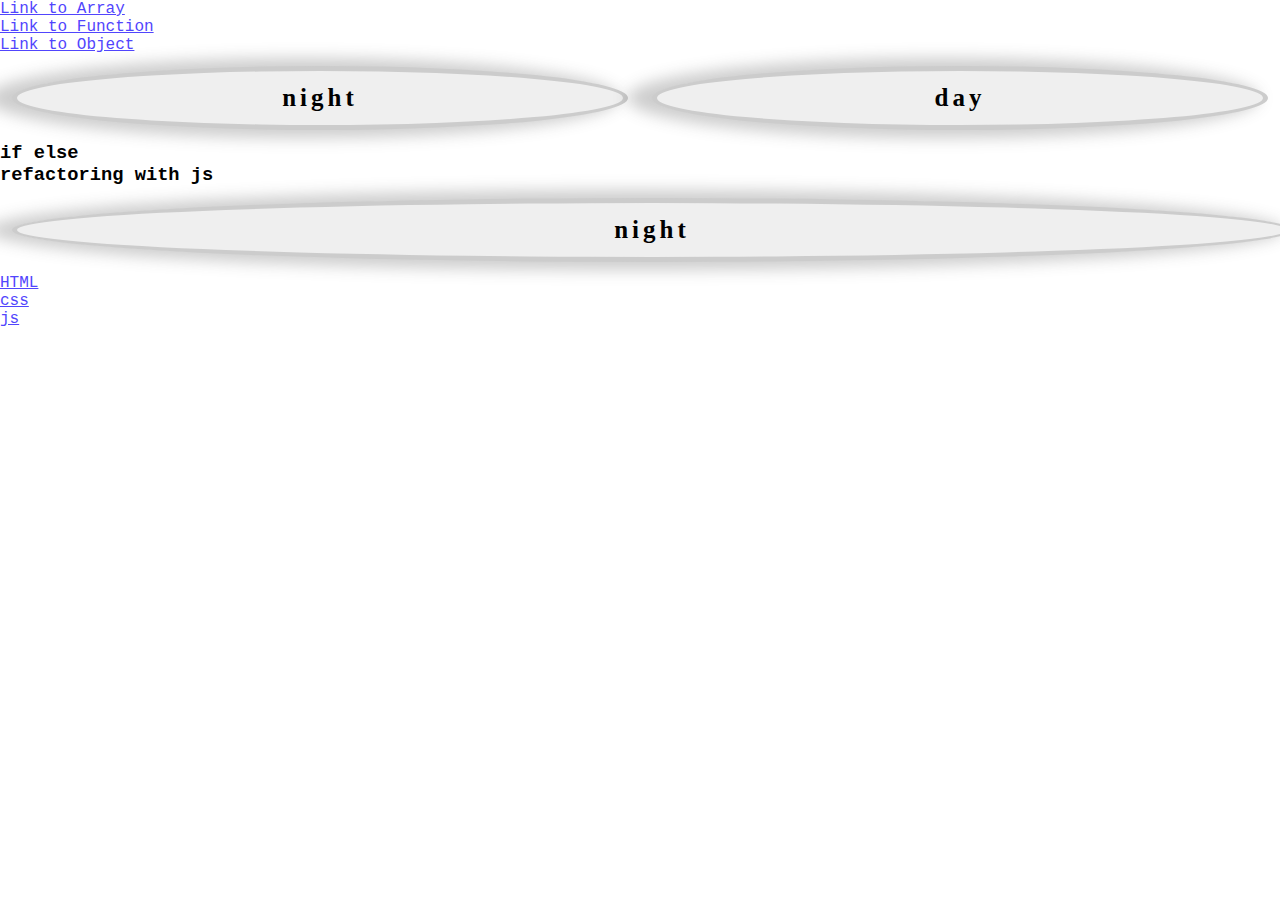
<file: index.html>
<!DOCTYPE html>
<html lang="en">
<head>
    <meta charset="UTF-8">
    <meta http-equiv="X-UA-Compatible" content="IE=edge">
    <meta name="viewport" content="width=device-width, initial-scale=1.0">
    <title>Document</title>
    <link rel="stylesheet" href="style.css">
    <script src="main.js" defer></script>
</head>
<body>
   <ul>
       <li><a href="array.html">Link to Array</a></li>
       <li><a href="func.html">Link to Function</a></li>
       <li><a href="object.html">Link to Object</a></li>
   </ul>
    <div>
        
        <!-- <input type="button" value="night" onclick="colorChanged();">
        <input type="button" value="day" onclick="colorChanged();"> -->
    </div>
    <div>
        <!-- js select by css selector: Document.querySelector() -->
        <input type="button" value="night" onclick="document.querySelector('body').style.backgroundColor ='black';
        document.querySelector('body').style.color ='white';">

        <input type="button" value="day" onclick="document.querySelector('body').style.backgroundColor='white';
            document.querySelector('body').style.color='black';">
       
    </div>
     <!-- toggleBtn -->
     <h3>if else</h3>
     <!-- <input  id="night_day" type="button" value="night" onclick="
     if (document.querySelector('#night_day').value === 'night'){
        document.querySelector('body').style.backgroundColor ='black';
        document.querySelector('body').style.color ='white';
        document.querySelector('#night_day').value = 'day';   
     }
     else {
        document.querySelector('body').style.backgroundColor='white';
        document.querySelector('body').style.color='black';
        document.querySelector('#night_day').value = 'night';  
     }
     "> -->
     <!-- refactoring -->
     <h3>refactoring with js</h3>
     <input  type="button" value="night" onclick="
     nightDayHandler(this);
    //   var target = document.querySelector('body')
    //  if (this.value === 'night'){
    //     target.style.backgroundColor ='black';
    //    target.style.color ='white';
    //     this.value = 'day';
        
    //     var alist =document.querySelectorAll('a');
    //     var i =0;
    //     while(i < alist.length){
    //         alist[i].style.color = 'red';
    //         i = i + 1;
    //     }
    //  }
    //  else {
    //     target.style.backgroundColor='white';
    //     target.style.color='black';
    //     this.value = 'night'; 
        
    //     var alist =document.querySelectorAll('a');
    //     var i =0;
    //     while(i < alist.length){
    //         alist[i].style.color = 'green';
    //         i = i + 1;
    //     }
    //  }
     ">
    
   <ol>
       <li><a href="#">HTML</a></li>
       <li><a href="#">css</a></li>
       <li><a href="#">js</a></li>
   </ol>
   <!-- <form action="#" >
       <fieldset>
           <label for="#"> alert:
            <input type="button" id="form" value="alert" onclick="alert('hi')">
           </label>
        
        <label for=""> onchange:
            <input type="text" onchange="alert('changed')">
            
        </label>
       <label for="">onkeydown:
        <input type="text" onkeydown="alert('key down!')">
       </label>
       </fieldset>

   </form>  -->

    <script>
        // document.write(1===1)  
        // document.write(1===2) 
    </script>
   
</body>
</html>
</file>
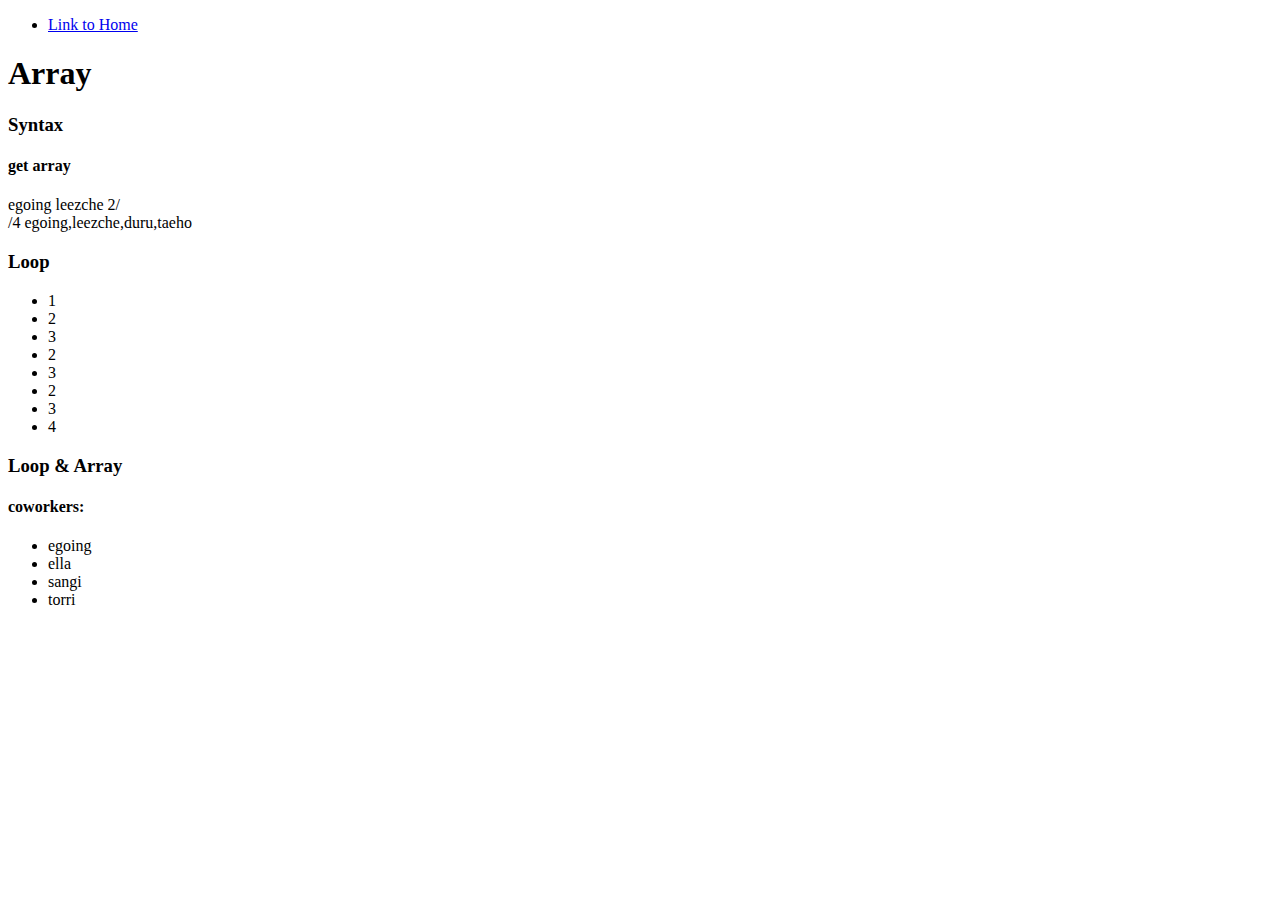
<file: array.html>
<!DOCTYPE html>
<html lang="en">
<head>
    <meta charset="UTF-8">
    <meta http-equiv="X-UA-Compatible" content="IE=edge">
    <meta name="viewport" content="width=device-width, initial-scale=1.0">
    <title>Document</title>
</head>
<body>
    <ul>
        <li><a href="index.html">Link to Home</a></li>
    </ul>
    <h1>Array</h1>
    <h3>Syntax</h3>

    <script>
      var coworkers = ["egoing", "leezche"];
    </script>
    <h4>get array</h4>
    <script>
        document.write(coworkers[0], '\n' );
        
        document.write(coworkers[1],'\n');
        document.write(coworkers.length,/<br>/);
        coworkers.push('duru');
         coworkers.push('taeho');
         document.write(coworkers.length, '\n');
         document.write(coworkers,'\n');
    </script>

    <!-- Loop -->
    <h3>Loop</h3>
    <ul>
        <script>
          document.write('<li>1</li>');
          var i=0;
          while(i<3){
            document.write('<li>2</li>');
            document.write('<li>3</li>');
            i++;
          }
          
          document.write('<li>4</li>');
          

        </script>
    </ul>

    <h3>Loop & Array</h3>
   
    <script>
     var coworkers2=['egoing', 'ella','sangi','torri'];
    </script>
     <h4>coworkers:</h4>
    <ul>
        <script>
          
            var i=0;
            while(i <coworkers2.length) {
                document.write('<li> '+coworkers2[i]+'</li>');
                i++;
            };
     
     
        </script>
    </ul>
   
    

</body>
</html>
</file>
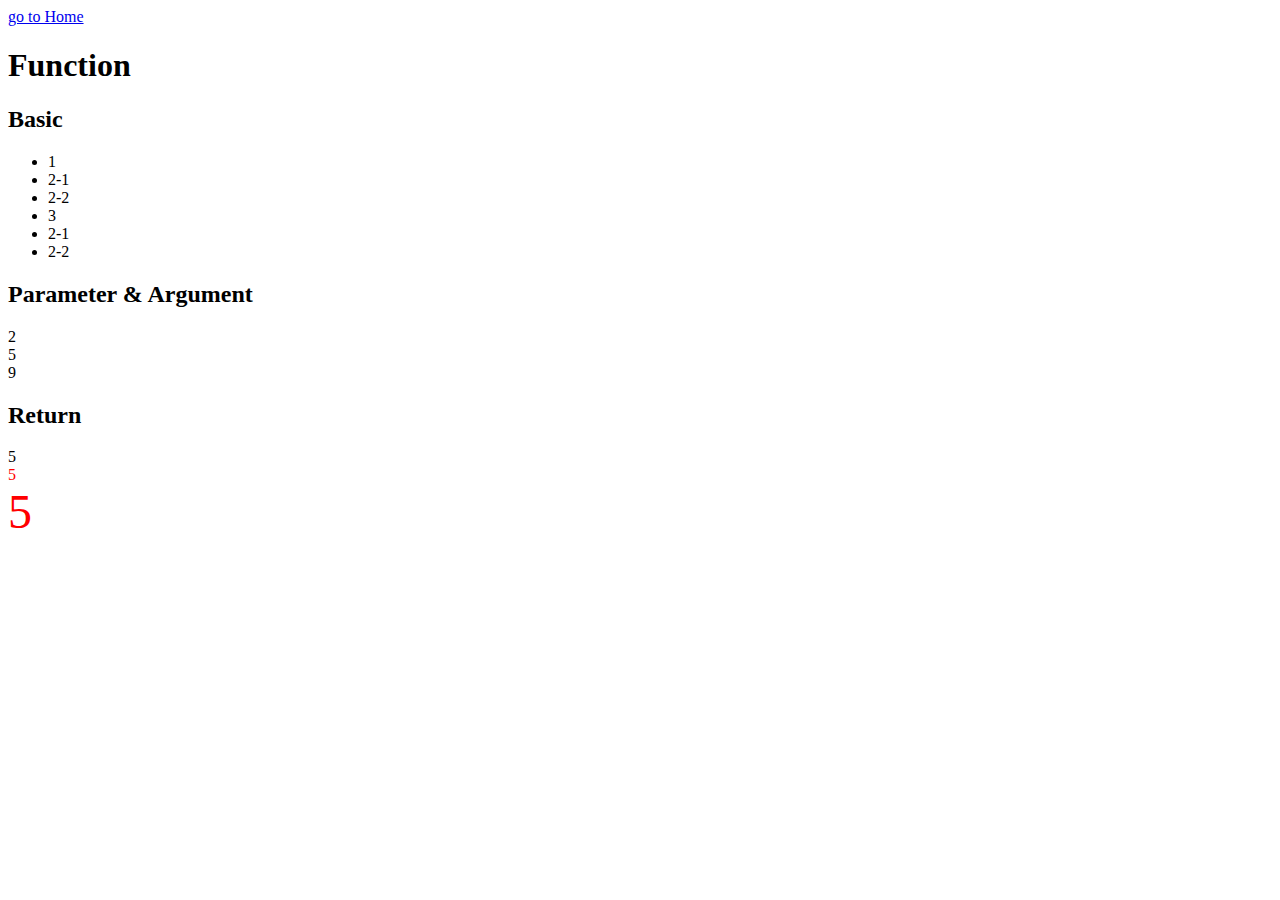
<file: func.html>
<!DOCTYPE html>
<html lang="en">
<head>
    <meta charset="UTF-8">
    <meta http-equiv="X-UA-Compatible" content="IE=edge">
    <meta name="viewport" content="width=device-width, initial-scale=1.0">
    <title>Document</title>
</head>
<body>
    <li><a href="index.html">go to Home</a></li>
    <h1>Function</h1>
    <h2>Basic</h2>
    <ul>
        <script>
            // document.write('<li>1</li>');
            // document.write('<li>2-1</li>');
            // document.write('<li>2-2</li>');
            // document.write('<li>3</li>');
            // document.write('<li>2-1</li>');
            // document.write('<li>2-2</li>');
            function two() {
                document.write('<li>2-1</li>');
                document.write('<li>2-2</li>');
            }
            console.log(two);
            document.write('<li>1</li>');
            two();
            document.write('<li>3</li>');
            two();

           
        </script>
    </ul>
    <h2>Parameter & Argument</h2>
    <script>
      function onePlusOne() {
                document.write(1+1+'<br>');
            }
            onePlusOne();

      function sum(x,y){
          document.write(x+y+'<br>');
      }

      sum(2,3);
      sum(2,7);

    </script>
    <h2>Return</h2>
    <script>
        function sum2(x,y){
            return x+y;
        }
        document.write(sum2(2,3)+'<br>');
        document.write('<div style="color:red;">'+sum2(2,3)+'<div>');
        document.write('<div style="font-size:3rem;">'+sum2(2,3)+'<div>')
    </script>


</body>
</html>
</file>
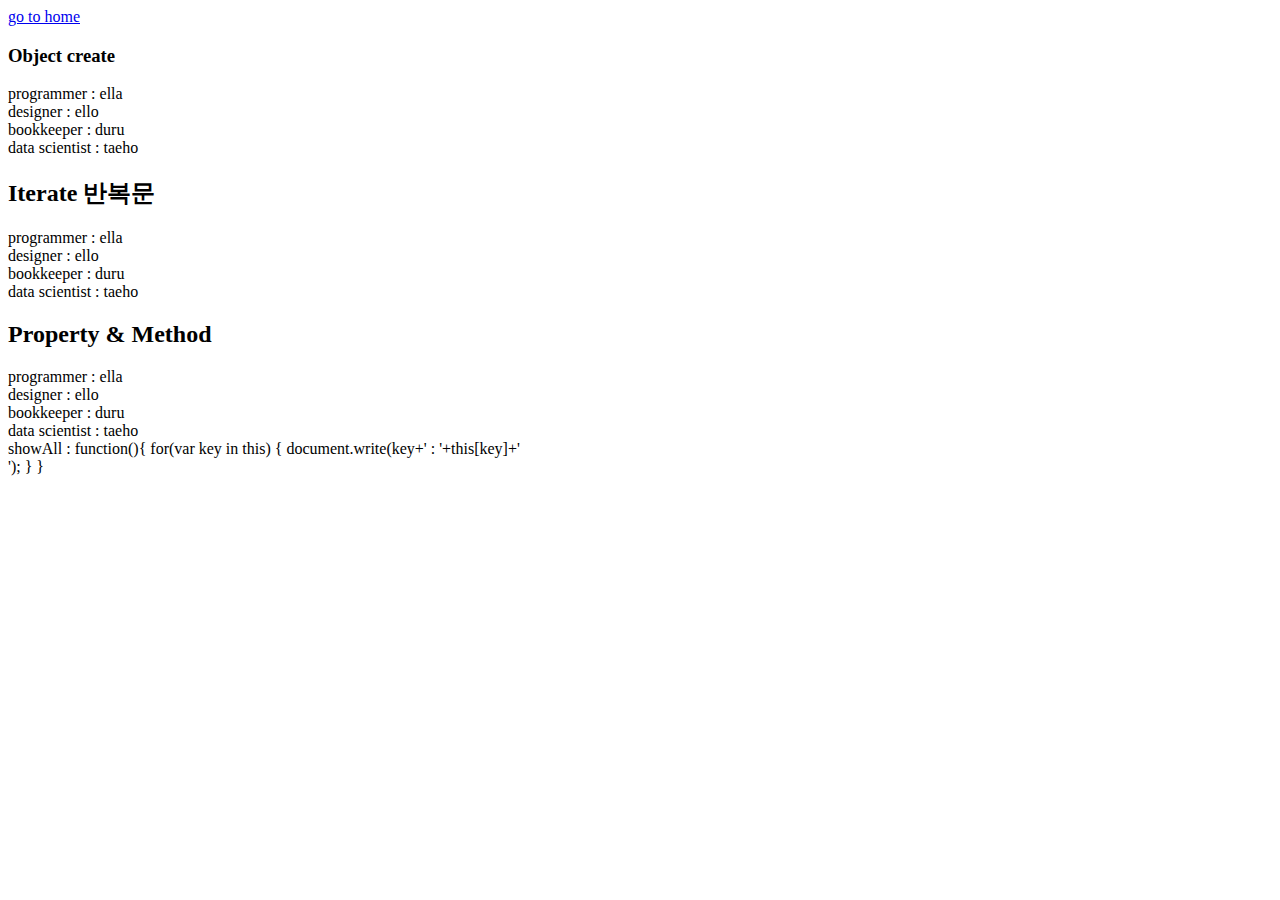
<file: object.html>
<!DOCTYPE html>
<html lang="en">
<head>
    <meta charset="UTF-8">
    <meta http-equiv="X-UA-Compatible" content="IE=edge">
    <meta name="viewport" content="width=device-width, initial-scale=1.0">
    <title>Document</title>
</head>
<body>
    <li><a href="index.html">go to home</a></li>

    <h3>Object create</h3>
    <script>
     var coworkers = {
         "programmer":"ella",
         "designer":"ello",
     };
     console.log(coworkers)
     
     document.write("programmer : "+coworkers.programmer+"<br>");
     document.write("designer : "+coworkers.designer+"<br>");
    //  add
      coworkers.bookkeeper = "duru";
      document.write("bookkeeper : "+coworkers.bookkeeper+"<br>");
      // coworkers.data scientist  will not accept. use []
      coworkers["data scientist"] = "taeho";
      document.write("data scientist : "+coworkers["data scientist"]+"<br>");
      
    </script>
    <h2>Iterate 반복문</h2>
    <script>
      for(var key in coworkers) {
        document.write(key+' : '+coworkers[key]+'<br>');
      }
    </script>
     </script>
     <h2>Property & Method</h2>
     <script>
       coworkers.showAll = function(){
         for(var key in this) {
           document.write(key+' : '+this[key]+'<br>');
         }
       }
       coworkers.showAll();
     </script>
     
</body>
</html>
</file>
<file: style.css>
:root{
    /* color */
 --blue-color:#5145fd;
 --green-color:#45fd8c;
 --black-color:rgba(41, 38, 38, 0);
 --white-color:rgb(235, 224, 224);
    /* Size */
--padding:12px;
    /* Font-size */
---font-large:18px;
--font-medium:14px;
--font-small:12px;
--font-micro:10px;
}
*{
    margin:0;
    padding:0;
    box-sizing: border-box;
    
}
body{
    font-family: 'Courier New', Courier, monospace;
    font-weight: 300;
}
a{
    color:#5145fd;
}
div{
    display: flex;
}
input[type="button"]:not(#form) {
    width:100%;
    height:100%;
    padding:var(--padding);
    margin:var(--padding);
    font-size:var(--font-large);
    border:5px solid #ccc;
    border-radius:50% ;
    box-shadow: -17px 0px 15px 8px #4444;
    font-weight:600;
    font-family: Palatino, Roboto;
    font-size: 25px;
    line-height: 1.2;
    letter-spacing: 0.161em;
}
fieldset{
    display:flex;
    flex-direction: column;
    padding:var(--padding);
    margin:var(--padding) 0;
}
label{
    color:var(--blue-color);
    font-size:var(--font-medium);
}
</file>
